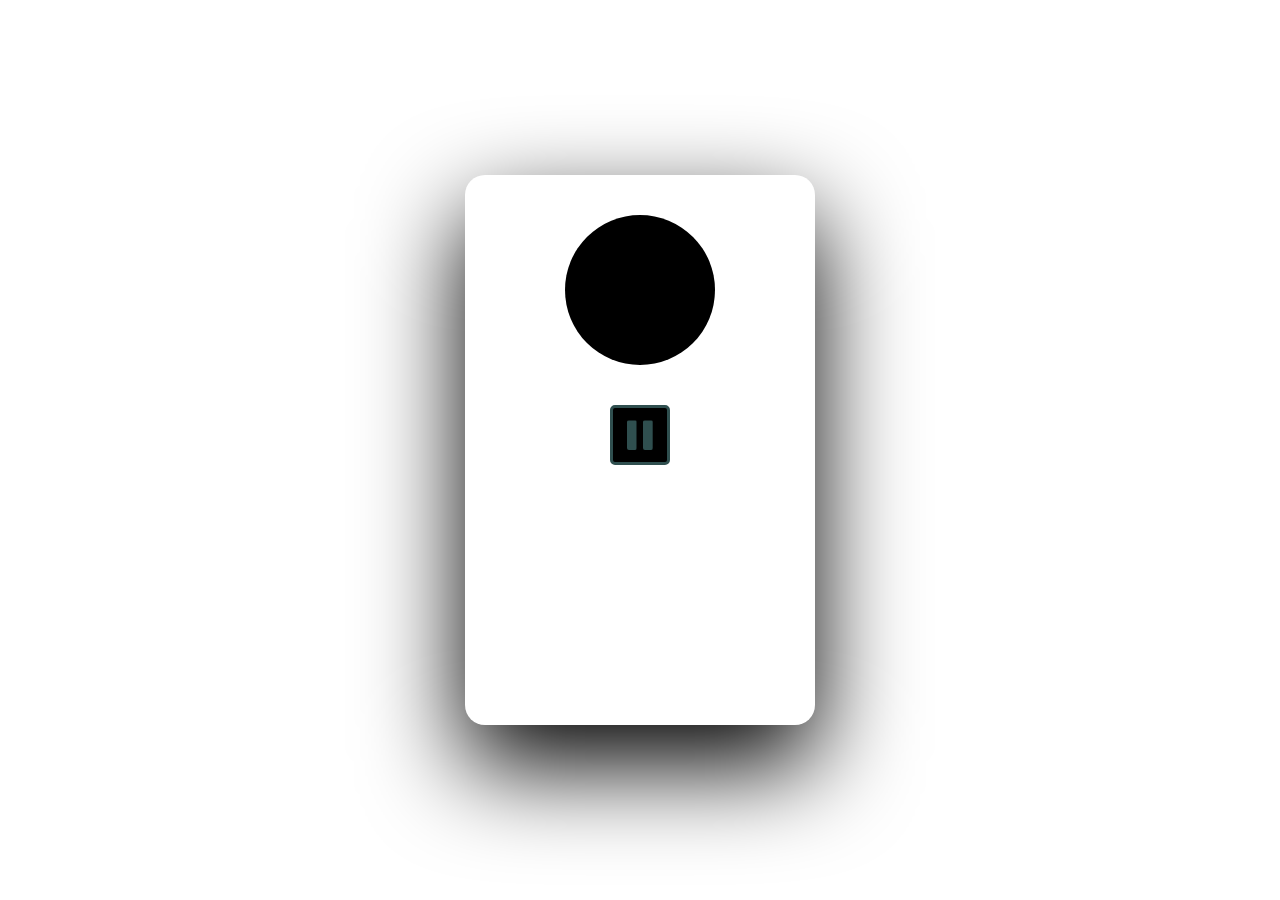
<file: phono.html>
<!DOCTYPE html>
<html lang="en">
<head>
    <meta charset="UTF-8">
    <meta http-equiv="X-UA-Compatible" content="IE=edge">
    <meta name="viewport" content="width=device-width, initial-scale=1.0">
    <title>Document</title>
    <link rel="stylesheet" href="animation-drawing.css">
</head>
<body>
    
    <audio src="home-bth-ffxiv.mp3" id="audio"></audio>

    <div class="music-player">

        <div class="disk"></div>

        <div class="controls">
            <button class="play-button">
                <span></span>
                <span></span>
            </button>
        </div>

    </div>

<script src="app.js"></script>
</body>
</html>
</file>
<file: animation-drawing.css>
*{
    margin: 0;
    padding: 0;
    box-sizing: border-box;
}
body{
    display: flex;
    width: 100%;
    height: 100vh;
    justify-content: center;
    align-items: center;
    background-image: url(https://images.pexels.com/photos/258435/pexels-photo-258435.jpeg?auto=compress&cs=tinysrgb&dpr=2&h=650&w=940);
    background-size: cover;
}
.music-player{
    width: 350px;
    height: 550px;
    border-radius: 20px;
    background-image: url(https://images.pexels.com/photos/326311/pexels-photo-326311.jpeg?auto=compress&cs=tinysrgb&dpr=2&h=650&w=940);
    box-shadow: 0 40px 100px black;
}
.disk{
    display: block;
    position: relative;
    margin: 40px auto;
    width: 150px;
    height: 150px;
    background-color: black;
    border-radius: 100px;
    background-image: url(https://pngimg.com/uploads/vinyl/vinyl_PNG35.png);
    background-size: cover;
    box-shadow: 0 0 0 10px rgb(255, 255, 255, 0.08);
    animation: rotate 3s linear infinite;
    animation-play-state: paused;

}
.disk.play{
    animation-play-state: running;
}
.controls{
    display: flex;
    width: 100%;
    justify-content: center;
    align-items: center;
    margin: auto;
    margin-top: 20px;
}
.play-button{
    position: relative;
    width: 60px;
    height: 60px;
    border-radius: 5px;
    background-color: black;
    background-size: cover;
    cursor: pointer;
    padding: 0;
    border: 3px solid darkslategray;

}
.play-button span{
    position: absolute;
    top: 23%;
    left: 25%;
    transform: translateY(-50);
    width: 10px;
    height: 30px;
    border-radius: 2px;
    background-color: darkslategray;
    transition: .2s;
    clip-path: polygon(0 0, 100% 0, 100% 100%, 0% 100%);
    
}
.play-button span:nth-child(2){
    left: 55%;
    transform-origin: center;

}

.play-button.pause span:nth-child(2){
    transform: translateY(50%) scaleY(0);

}
.play-button.pause span:nth-child(1){
    width: 35%;
    left: 53%;
    transform: translate(-45%, -5%);
    border-radius: 0;
    clip-path: polygon(0 0, 100% 50%, 100% 50%, 0% 100%);
}
.play-buton.pause{
    animation: pulse 1s linear;
}
@keyframes pulse{
    0%{
        box-shadow: 0;
    }
    50%{
        box-shadow: 0 0 0 5px rgb(255, 255, 255, 0.1);
    }
    100%{
        box-shadow: 0 0 0 5px rgb(255,255,255, 0.4);
    }
}
@keyframes rotate{
    0%{
        transform: rotate(0);
    }
    100%{
        transform: rotate(360deg);
    }

}
</file>
